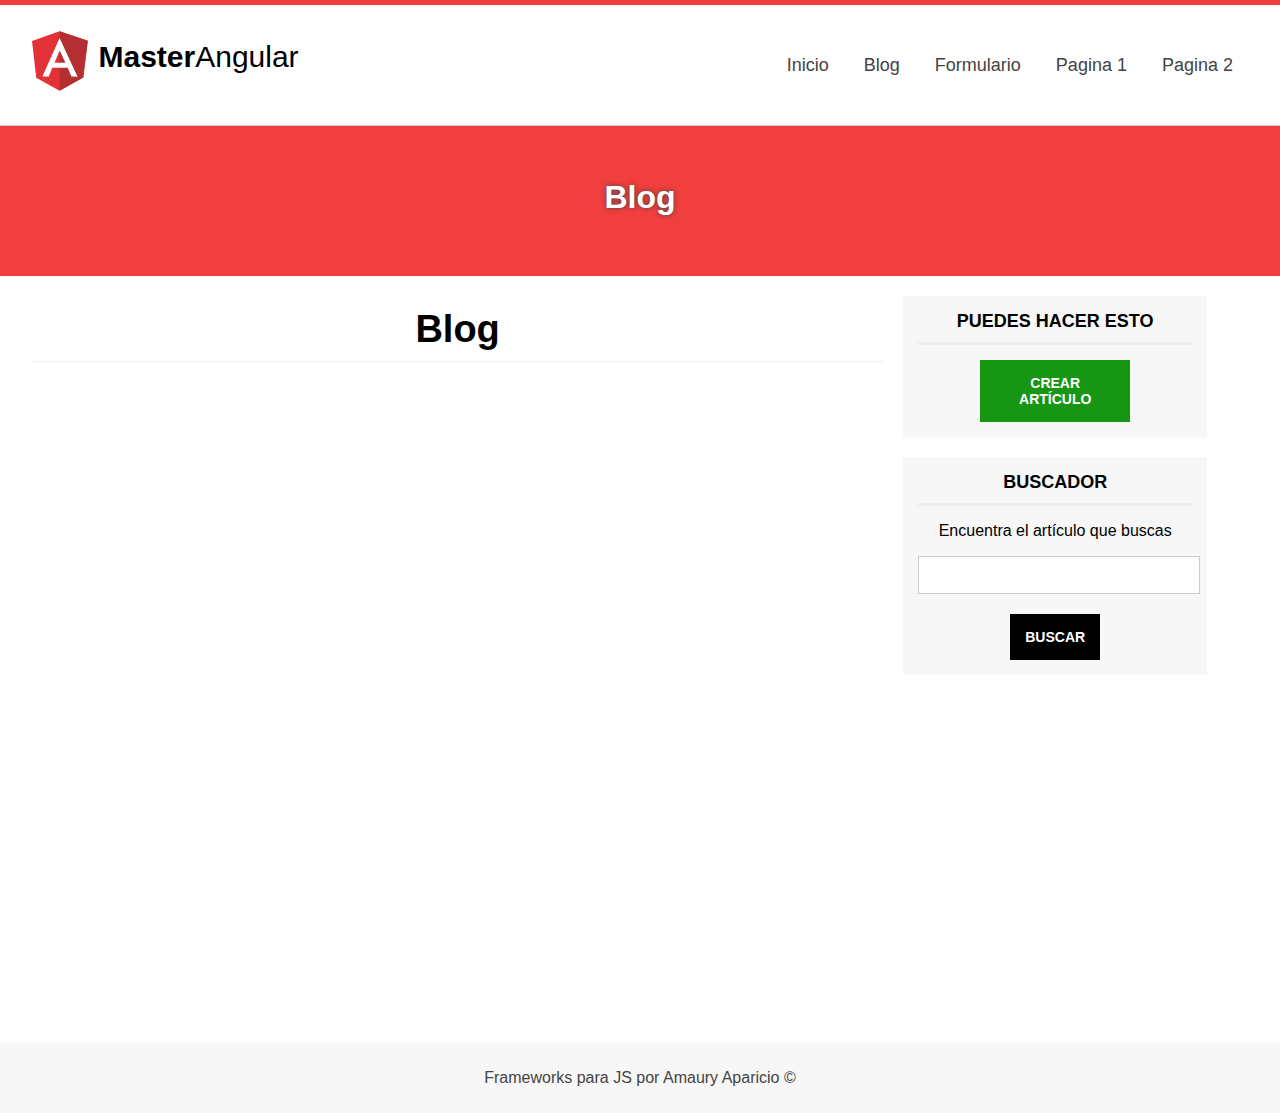
<file: Angular/blog.html>
<!DOCTYPE html>
<html lang="es">

<head>
    <meta charset="UTF-8">
    <meta name="viewport" content="width=device-width, initial-scale=1.0">
    <title>Maquetacion JS</title>

    <!-- ------------------------------- Styles -------------------------------- -->
    <link rel="stylesheet" href="assets/css/styles.css">
</head>

<body>
    <header id="header">

        <div class="center">

            <!-- ----------------------------------------------------------------------- -->
            <!--                                  Logo                                   -->
            <!-- ----------------------------------------------------------------------- -->

            <div id="logo">
                <img src="assets/images/angular.svg" alt="Logotipo" class="app-logo">
                <span id="brand">
                    <strong>Master</strong>Angular
                </span>
            </div>

            <!-- ----------------------------------------------------------------------- -->
            <!--                                  Menu                                   -->
            <!-- ----------------------------------------------------------------------- -->

            <nav id="menu">
                <ul>
                    <li><a href="index.html">Inicio</a></li>
                    <li><a href="blog.html">Blog</a></li>
                    <li><a href="formulario.html">Formulario</a></li>
                    <li><a href="#">Pagina 1</a></li>
                    <li><a href="#">Pagina 2</a></li>
                </ul>
            </nav>

            <div class="clearfix"></div>

        </div>

    </header>

    <!-- ----------------------------------------------------------------------- -->
    <!--                                 Slider                                  -->
    <!-- ----------------------------------------------------------------------- -->

    <section id="slider" class="slider-small">
        <h1>Blog</h1>
    </section>

    <section class="center">
        <div id="content">
            <h2 class="subheader">Blog</h2>

        </div>

        <!-- ----------------------------------------------------------------------- -->
        <!--                                 Sidebar                                 -->
        <!-- ----------------------------------------------------------------------- -->

        <aside id="sidebar">
            <div id="nav-blog" class="sidebar-item">
                <h3>Puedes hacer esto</h3>
                <a href="#" class="btn btn-success">Crear artículo</a>
            </div>
            <div id="search" class="sidebar-item">
                <h3>Buscador</h3>
                <p>Encuentra el artículo que buscas</p>
                <form action="">
                    <input type="text" name="search">
                    <input type="submit" value="Buscar" name="submit" class="btn">
                </form>
            </div>
        </aside>

        <div class="clearfix"></div>
    </section>

    <!-- ----------------------------------------------------------------------- -->
    <!--                                 Footer                                  -->
    <!-- ----------------------------------------------------------------------- -->

    <footer id="footer">
        <div class="center">
            <p>
                Frameworks para JS por Amaury Aparicio &copy;
            </p>
        </div>
    </footer>

</body>

</html>
</file>
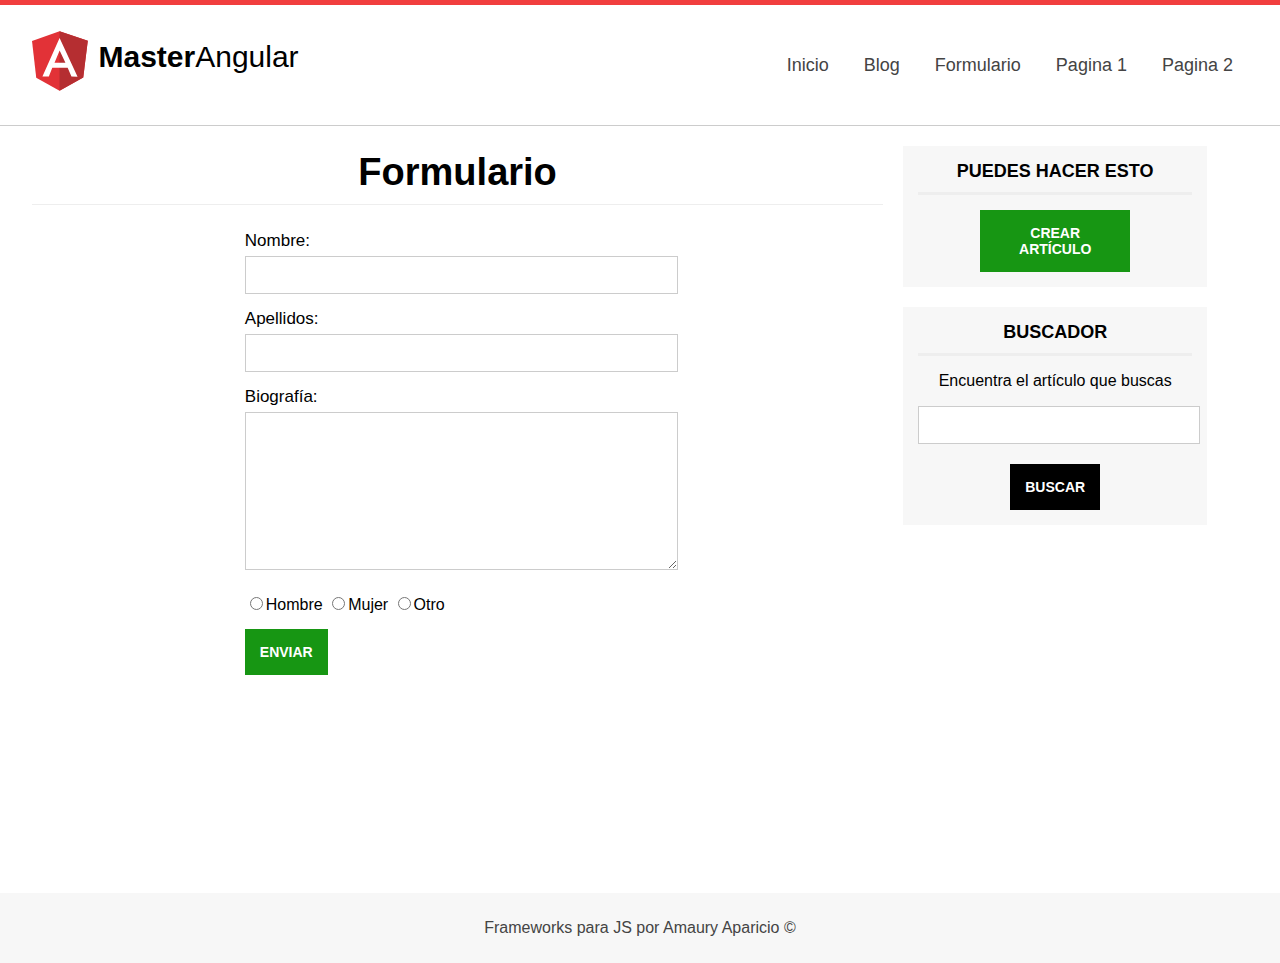
<file: Angular/formulario.html>
<!DOCTYPE html>
<html lang="es">

<head>
    <meta charset="UTF-8">
    <meta name="viewport" content="width=device-width, initial-scale=1.0">
    <title>Maquetacion JS</title>

    <!-- ------------------------------- Styles -------------------------------- -->
    <link rel="stylesheet" href="assets/css/styles.css">
</head>

<body>
    <header id="header">

        <div class="center">

            <!-- ----------------------------------------------------------------------- -->
            <!--                                  Logo                                   -->
            <!-- ----------------------------------------------------------------------- -->

            <div id="logo">
                <img src="assets/images/angular.svg" alt="Logotipo" class="app-logo">
                <span id="brand">
                    <strong>Master</strong>Angular
                </span>
            </div>

            <!-- ----------------------------------------------------------------------- -->
            <!--                                  Menu                                   -->
            <!-- ----------------------------------------------------------------------- -->

            <nav id="menu">
                <ul>
                    <li><a href="index.html">Inicio</a></li>
                    <li><a href="blog.html">Blog</a></li>
                    <li><a href="formulario.html">Formulario</a></li>
                    <li><a href="#">Pagina 1</a></li>
                    <li><a href="#">Pagina 2</a></li>
                </ul>
            </nav>

            <div class="clearfix"></div>

        </div>

    </header>

    <section class="center">
        <div id="content">

            <h1 class="subheader">Formulario</h1>
            <form action="" class="mid-form">
                <div class="form-group">
                    <label for="nombre">Nombre:</label>
                    <input type="text" name="nombre">
                </div>
                <div class="form-group">
                    <label for="apellidos">Apellidos:</label>
                    <input type="text" name="apellidos">
                </div>
                <div class="form-group">
                    <label for="bio">Biografía:</label>
                    <textarea name="bio"></textarea>
                </div>
                <div class="form-group radiobuttons">
                    <input type="radio" name="genero" value="hombre" id="hombre">Hombre
                    <input type="radio" name="genero" id="mujer" value="mujer">Mujer
                    <input type="radio" name="genero" id="otro" value="otro">Otro
                </div>
                <div class="clearfix"></div>
                <input type="submit" value="Enviar" class="btn btn-success">
            </form>

        </div>

        <!-- ----------------------------------------------------------------------- -->
        <!--                                 Sidebar                                 -->
        <!-- ----------------------------------------------------------------------- -->

        <aside id="sidebar">
            <div id="nav-blog" class="sidebar-item">
                <h3>Puedes hacer esto</h3>
                <a href="#" class="btn btn-success">Crear artículo</a>
            </div>
            <div id="search" class="sidebar-item">
                <h3>Buscador</h3>
                <p>Encuentra el artículo que buscas</p>
                <form action="">
                    <input type="text" name="search">
                    <input type="submit" value="Buscar" name="submit" class="btn">
                </form>
            </div>
        </aside>

        <div class="clearfix"></div>
    </section>

    <footer id="footer">
        <div class="center">
            <p>
                Frameworks para JS por Amaury Aparicio &copy;
            </p>
        </div>
    </footer>

</body>

</html>
</file>
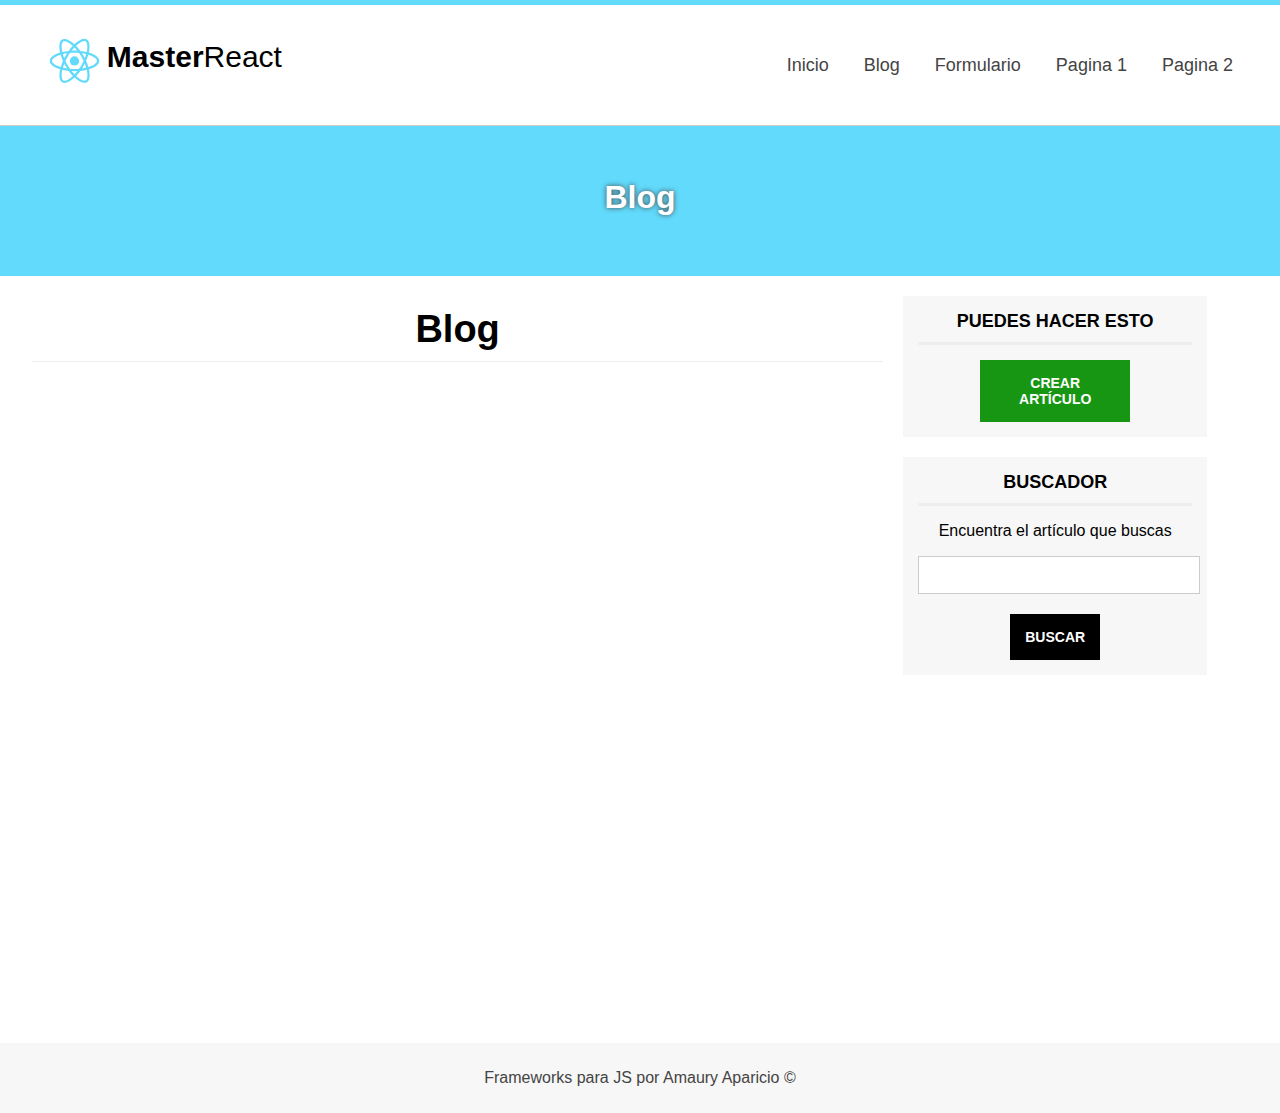
<file: React/blog.html>
<!DOCTYPE html>
<html lang="es">

<head>
    <meta charset="UTF-8">
    <meta name="viewport" content="width=device-width, initial-scale=1.0">
    <title>Maquetacion JS</title>

    <!-- ------------------------------- Styles -------------------------------- -->
    <link rel="stylesheet" href="assets/css/styles.css">
</head>

<body>
    <header id="header">

        <div class="center">

            <!-- ----------------------------------------------------------------------- -->
            <!--                                  Logo                                   -->
            <!-- ----------------------------------------------------------------------- -->

            <div id="logo">
                <img src="assets/images/react.svg" alt="Logotipo" class="app-logo">
                <span id="brand">
                    <strong>Master</strong>React
                </span>
            </div>

            <!-- ----------------------------------------------------------------------- -->
            <!--                                  Menu                                   -->
            <!-- ----------------------------------------------------------------------- -->

            <nav id="menu">
                <ul>
                    <li><a href="index.html">Inicio</a></li>
                    <li><a href="blog.html">Blog</a></li>
                    <li><a href="formulario.html">Formulario</a></li>
                    <li><a href="#">Pagina 1</a></li>
                    <li><a href="#">Pagina 2</a></li>
                </ul>
            </nav>

            <div class="clearfix"></div>

        </div>

    </header>

    <!-- ----------------------------------------------------------------------- -->
    <!--                                 Slider                                  -->
    <!-- ----------------------------------------------------------------------- -->

    <section id="slider" class="slider-small">
        <h1>Blog</h1>
    </section>

    <section class="center">
        <div id="content">
            <h2 class="subheader">Blog</h2>

        </div>

        <!-- ----------------------------------------------------------------------- -->
        <!--                                 Sidebar                                 -->
        <!-- ----------------------------------------------------------------------- -->

        <aside id="sidebar">
            <div id="nav-blog" class="sidebar-item">
                <h3>Puedes hacer esto</h3>
                <a href="#" class="btn btn-success">Crear artículo</a>
            </div>
            <div id="search" class="sidebar-item">
                <h3>Buscador</h3>
                <p>Encuentra el artículo que buscas</p>
                <form action="">
                    <input type="text" name="search">
                    <input type="submit" value="Buscar" name="submit" class="btn">
                </form>
            </div>
        </aside>

        <div class="clearfix"></div>
    </section>

    <!-- ----------------------------------------------------------------------- -->
    <!--                                 Footer                                  -->
    <!-- ----------------------------------------------------------------------- -->

    <footer id="footer">
        <div class="center">
            <p>
                Frameworks para JS por Amaury Aparicio &copy;
            </p>
        </div>
    </footer>

</body>

</html>
</file>
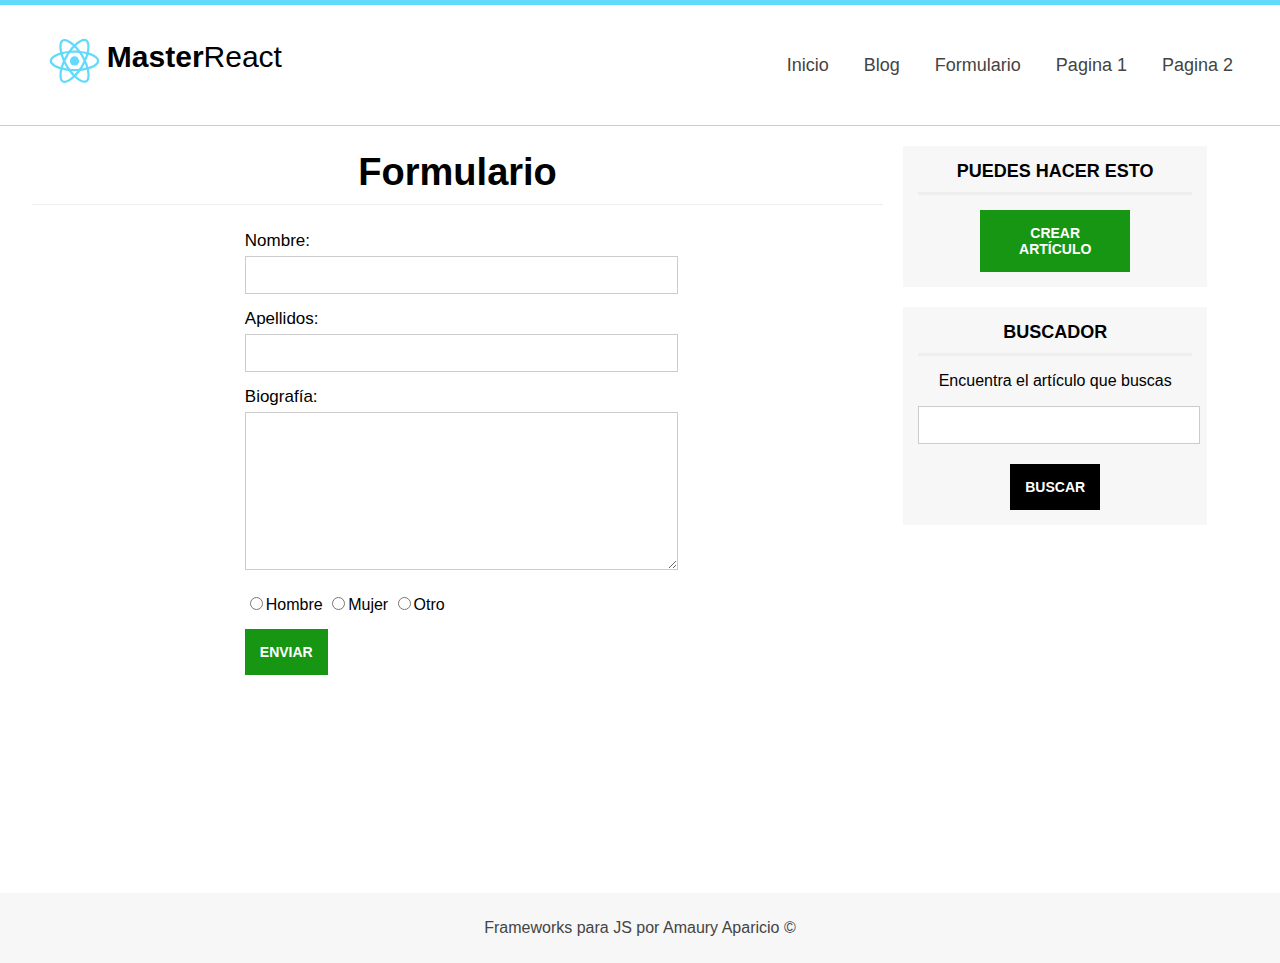
<file: React/formulario.html>
<!DOCTYPE html>
<html lang="es">

<head>
    <meta charset="UTF-8">
    <meta name="viewport" content="width=device-width, initial-scale=1.0">
    <title>Maquetacion JS</title>

    <!-- ------------------------------- Styles -------------------------------- -->
    <link rel="stylesheet" href="assets/css/styles.css">
</head>

<body>
    <header id="header">

        <div class="center">

            <!-- ----------------------------------------------------------------------- -->
            <!--                                  Logo                                   -->
            <!-- ----------------------------------------------------------------------- -->

            <div id="logo">
                <img src="assets/images/react.svg" alt="Logotipo" class="app-logo">
                <span id="brand">
                    <strong>Master</strong>React
                </span>
            </div>

            <!-- ----------------------------------------------------------------------- -->
            <!--                                  Menu                                   -->
            <!-- ----------------------------------------------------------------------- -->

            <nav id="menu">
                <ul>
                    <li><a href="index.html">Inicio</a></li>
                    <li><a href="blog.html">Blog</a></li>
                    <li><a href="formulario.html">Formulario</a></li>
                    <li><a href="#">Pagina 1</a></li>
                    <li><a href="#">Pagina 2</a></li>
                </ul>
            </nav>

            <div class="clearfix"></div>

        </div>

    </header>

    <section class="center">
        <div id="content">

            <h1 class="subheader">Formulario</h1>
            <form action="" class="mid-form">
                <div class="form-group">
                    <label for="nombre">Nombre:</label>
                    <input type="text" name="nombre">
                </div>
                <div class="form-group">
                    <label for="apellidos">Apellidos:</label>
                    <input type="text" name="apellidos">
                </div>
                <div class="form-group">
                    <label for="bio">Biografía:</label>
                    <textarea name="bio"></textarea>
                </div>
                <div class="form-group radiobuttons">
                    <input type="radio" name="genero" value="hombre" id="hombre">Hombre
                    <input type="radio" name="genero" id="mujer" value="mujer">Mujer
                    <input type="radio" name="genero" id="otro" value="otro">Otro
                </div>
                <div class="clearfix"></div>
                <input type="submit" value="Enviar" class="btn btn-success">
            </form>

        </div>

        <!-- ----------------------------------------------------------------------- -->
        <!--                                 Sidebar                                 -->
        <!-- ----------------------------------------------------------------------- -->

        <aside id="sidebar">
            <div id="nav-blog" class="sidebar-item">
                <h3>Puedes hacer esto</h3>
                <a href="#" class="btn btn-success">Crear artículo</a>
            </div>
            <div id="search" class="sidebar-item">
                <h3>Buscador</h3>
                <p>Encuentra el artículo que buscas</p>
                <form action="">
                    <input type="text" name="search">
                    <input type="submit" value="Buscar" name="submit" class="btn">
                </form>
            </div>
        </aside>

        <div class="clearfix"></div>
    </section>

    <footer id="footer">
        <div class="center">
            <p>
                Frameworks para JS por Amaury Aparicio &copy;
            </p>
        </div>
    </footer>

</body>

</html>
</file>
<file: Angular/assets/css/styles.css>
body{text-align:center;margin:0;padding:0;font-family:"Segoe UI",Roboto,Oxygen,Ubuntu,Cantarell,"Open Sans","Helvetica Neue",sans-serif;-webkit-font-smoothing:antialiased;-moz-osx-font-smoothing:antialiased}body .clearfix{clear:both;float:none}body .center{width:75%;margin:0 auto}body .btn{background:black;color:white;padding:15px;font-weight:bold;text-transform:uppercase;text-decoration:none;font-size:14px;display:block;max-width:120px;border:none;cursor:pointer}body .btn-success{background:#179613;transition:0.3s all}body .btn-success:hover{background:black}body .subheader{font-size:38px;border-bottom:1px solid #eee;padding-bottom:10px}body input[type=text],body textarea{width:100%;min-height:30px;border:1px solid #ccc;padding:3px;text-align:center;margin-bottom:5px;transition:0.3s all}body input[type=text]:focus,body textarea:focus{box-shadow:0px 0px 5px #444 inset}body textarea{min-width:100%;max-width:100%;max-height:300px;height:150px;min-height:150px}body #header{height:120px;width:100%;background:white;border-bottom:1px solid #ccc;border-top:5px solid #F13E3E}body #header #logo{width:30%;font-size:30px;float:left;margin-top:35px}body #header #logo img{display:block;float:left;height:60px;margin-top:-9px;margin-right:10px;animation:latir infinite 2s linear}@keyframes latir{0%{transform:scale(1,1)}50%{transform:scale(1.02,1.02)}55%{transform:scale(0.95,0.95)}to{transform:sclae(1,1)}}body #header #logo #brand{display:block;margin:0;float:left}body #header #menu{width:70%;float:right;font-size:18px}body #header #menu ul{line-height:85px;width:60%;float:right}body #header #menu ul li{list-style:none;height:46px;display:inline-block;margin:0px 15px 0px 15px}body #header #menu ul li a{text-decoration:none;color:#444;transition:0.3s all}body #header #menu ul li a:hover{color:#F13E3E}body #slider{width:100%;background:#F13E3E;color:white;text-shadow:0px 0px 5px #444}body #slider h1{margin-top:0.2px;padding:0;text-align:center}body #slider .btn-white{display:block;background:white;color:#585858;padding:10px;width:100px;height:35px;margin:40px auto 0 auto;font-size:18px;text-transform:uppercase;text-shadow:none;text-decoration:none;line-height:35px;box-shadow:0px 0px 5px #585858;border-radius:4px;transition:0.3s all}body #slider .btn-white:hover{background:#444;color:white}body #slider.slider-big{height:350px}body #slider.slider-big h1{padding-top:130px}body #slider.slider-small{height:150px}body #slider.slider-small h1{padding-top:53px}body #content{width:70%;float:left;min-height:767px;margin-right:20px}body #content .mid-form{width:50%;margin:0 auto}body #content .mid-form .form-group input,body #content .mid-form .form-group textarea{text-align:left}body #content .mid-form .form-group label{display:block;text-align:left;margin-bottom:5px;font-size:17px;margin-top:10px}body #content .mid-form .form-group.radiobuttons{margin-top:15px;margin-bottom:15px;float:left}body #content .article-item{width:100%;border-bottom:1px solid #eee;padding:20px 0 20px 0;text-align:left}body #content .article-item.article-detail .subheader{margin-top:5px;margin-bottom:15px}body #content .article-item.article-detail .image-wrap{float:none;width:100%;height:300px}body #content .article-item.article-detail .image-wrap img{width:100%;height:auto}body #content .article-item .image-wrap{width:130px;height:130px;overflow:hidden;float:left;margin-right:15px;border:1px solid #ccc}body #content .article-item .image-wrap img{height:100%;text-align:center}body #content .article-item h2{display:block;width:100%;padding:0;margin:0;margin-bottom:7px}body #content .article-item .date{display:block;width:100%;color:#7a7a7a}body #content .article-item a{display:block;color:#444;text-decoration:none;margin-top:10px;transition:0.5s all}body #content .article-item a:hover{text-decoration:underline}body #sidebar{width:25%;float:left}body #sidebar .sidebar-item{background:#F7F7F7;padding:15px;margin-top:20px}body #sidebar .sidebar-item h3{text-transform:uppercase;font-size:18px;margin:0;padding-bottom:10px;margin-bottom:10px;border-bottom:3px solid #eee}body #sidebar .sidebar-item .btn{margin:15px auto 0 auto}body #footer{background:#f7F7F7;width:100%;height:70px;line-height:70px;color:#444}body #footer p{margin:0;padding:0}@media (max-width:1489px){body .center{width:85%}}@media (max-width:1314px){body .center{width:95%}body #header #menu ul{width:auto}}@media (max-width:941px){body #header #logo{width:269px}body #header #menu{width:auto}}@media (max-width:858px){body #header #logo{float:none;width:269px;margin:0 auto;margin-top:20px}body #header #menu,body #header #menu ul{clear:both;float:none;width:100%;margin:0;padding:0;line-height:43px}body #content{float:none;width:100%}body #content .mid-form{width:90%}body #sidebar{float:none;width:60%;margin:0 auto;margin-bottom:50px}}@media (max-width:493px){body #header{min-height:130px;overflow:hidden}body #header #menu,body #header #menu ul{line-height:50px}body #header #menu,body #header #menu ul li{margin-left:7px;margin-right:7px}body #slider .btn-white{margin-top:20px}body #slider.slider-big{height:180px}body #slider.slider-big h1{font-size:19px;padding-top:30px}body #slider.slider-small{height:100px}body #slider.slider-small h1{padding-top:35px}}
</file>
<file: React/assets/css/styles.css>
body{text-align:center;margin:0;padding:0;font-family:"Segoe UI",Roboto,Oxygen,Ubuntu,Cantarell,"Open Sans","Helvetica Neue",sans-serif;-webkit-font-smoothing:antialiased;-moz-osx-font-smoothing:antialiased}body .clearfix{clear:both;float:none}body .center{width:75%;margin:0 auto}body .btn{background:black;color:white;padding:15px;font-weight:bold;text-transform:uppercase;text-decoration:none;font-size:14px;display:block;max-width:120px;border:none;cursor:pointer}body .btn-success{background:#179613;transition:0.3s all}body .btn-success:hover{background:black}body .subheader{font-size:38px;border-bottom:1px solid #eee;padding-bottom:10px}body input[type=text],body textarea{width:100%;min-height:30px;border:1px solid #ccc;padding:3px;text-align:center;margin-bottom:5px;transition:0.3s all}body input[type=text]:focus,body textarea:focus{box-shadow:0px 0px 5px #444 inset}body textarea{min-width:100%;max-width:100%;max-height:300px;height:150px;min-height:150px}body #header{height:120px;width:100%;background:white;border-bottom:1px solid #ccc;border-top:5px solid #61DAFB}body #header #logo{width:30%;font-size:30px;float:left;margin-top:35px}body #header #logo img{display:block;float:left;height:60px;margin-top:-9px;margin-right:-10px;animation:girar infinite 30s linear}@keyframes girar{0%{transform:rotate(0deg)}to{transform:rotate(360deg)}}body #header #logo #brand{display:block;margin:0;float:left}body #header #menu{width:70%;float:right;font-size:18px}body #header #menu ul{line-height:85px;width:60%;float:right}body #header #menu ul li{list-style:none;height:46px;display:inline-block;margin:0px 15px 0px 15px}body #header #menu ul li a{text-decoration:none;color:#444;transition:0.3s all}body #header #menu ul li a:hover{color:#38A7C5}body #slider{width:100%;background:#61DAFB;color:white;text-shadow:0px 0px 5px #444}body #slider h1{margin-top:0.2px;padding:0;text-align:center}body #slider .btn-white{display:block;background:white;color:#585858;padding:10px;width:100px;height:35px;margin:40px auto 0 auto;font-size:18px;text-transform:uppercase;text-shadow:none;text-decoration:none;line-height:35px;box-shadow:0px 0px 5px #585858;border-radius:4px;transition:0.3s all}body #slider .btn-white:hover{background:#444;color:white}body #slider.slider-big{height:350px}body #slider.slider-big h1{padding-top:130px}body #slider.slider-small{height:150px}body #slider.slider-small h1{padding-top:53px}body #content{width:70%;float:left;min-height:767px;margin-right:20px}body #content .mid-form{width:50%;margin:0 auto}body #content .mid-form .form-group input,body #content .mid-form .form-group textarea{text-align:left}body #content .mid-form .form-group label{display:block;text-align:left;margin-bottom:5px;font-size:17px;margin-top:10px}body #content .mid-form .form-group.radiobuttons{margin-top:15px;margin-bottom:15px;float:left}body #content .article-item{width:100%;border-bottom:1px solid #eee;padding:20px 0 20px 0;text-align:left}body #content .article-item.article-detail .subheader{margin-top:5px;margin-bottom:15px}body #content .article-item.article-detail .image-wrap{float:none;width:100%;height:300px}body #content .article-item.article-detail .image-wrap img{width:100%;height:auto}body #content .article-item .image-wrap{width:130px;height:130px;overflow:hidden;float:left;margin-right:15px;border:1px solid #ccc}body #content .article-item .image-wrap img{height:100%;text-align:center}body #content .article-item h2{display:block;width:100%;padding:0;margin:0;margin-bottom:7px}body #content .article-item .date{display:block;width:100%;color:#7a7a7a}body #content .article-item a{display:block;color:#444;text-decoration:none;margin-top:10px;transition:0.5s all}body #content .article-item a:hover{text-decoration:underline}body #sidebar{width:25%;float:left}body #sidebar .sidebar-item{background:#F7F7F7;padding:15px;margin-top:20px}body #sidebar .sidebar-item h3{text-transform:uppercase;font-size:18px;margin:0;padding-bottom:10px;margin-bottom:10px;border-bottom:3px solid #eee}body #sidebar .sidebar-item .btn{margin:15px auto 0 auto}body #footer{background:#f7F7F7;width:100%;height:70px;line-height:70px;color:#444}body #footer p{margin:0;padding:0}@media (max-width:1489px){body .center{width:85%}}@media (max-width:1314px){body .center{width:95%}body #header #menu ul{width:auto}}@media (max-width:858px){body #header #logo{float:none;width:245px;margin:0 auto;margin-top:20px}body #header #menu,body #header #menu ul{clear:both;float:none;width:100%;margin:0;padding:0;line-height:43px}body #content{float:none;width:100%}body #content .mid-form{width:90%}body #sidebar{float:none;width:60%;margin:0 auto;margin-bottom:50px}}@media (max-width:493px){body #header{min-height:130px;overflow:hidden}body #header #menu,body #header #menu ul{line-height:50px}body #header #menu,body #header #menu ul li{margin-left:7px;margin-right:7px}body #slider .btn-white{margin-top:20px}body #slider.slider-big{height:180px}body #slider.slider-big h1{font-size:19px;padding-top:30px}body #slider.slider-small{height:100px}body #slider.slider-small h1{padding-top:35px}}
</file>
